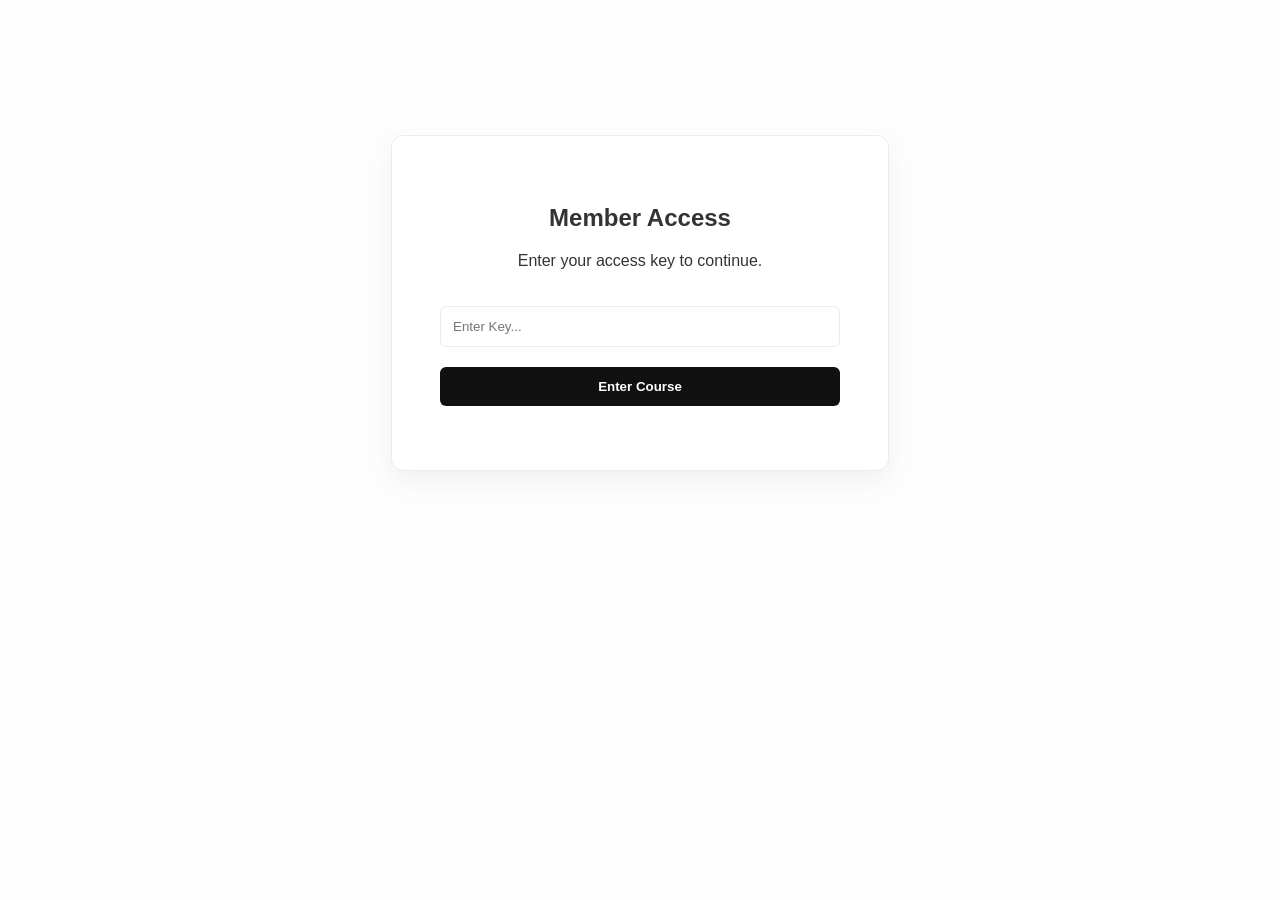
<file: index.html>
<!DOCTYPE html>
<html lang="en">
<head>
    <meta charset="UTF-8">
    <meta name="viewport" content="width=device-width, initial-scale=1.0">
    <title>Member Login</title>
    <link rel="stylesheet" href="style.css">
</head>
<body class="login-bg">
    <div class="login-card">
        <h2>Member Access</h2>
        <p>Enter your access key to continue.</p>
        <input type="password" id="passkey" placeholder="Enter Key...">
        <button class="btn" onclick="checkAuth()">Enter Course</button>
        <p id="msg" style="color:red; margin-top:10px;"></p>
    </div>

    <script>
        function checkAuth() {
            const key = document.getElementById('passkey').value;
            if (key === 'Success2026') { // Change this!
                localStorage.setItem('course_access', 'true');
                window.location.href = 'dashboard.html';
            } else {
                document.getElementById('msg').innerText = "Invalid Access Key";
            }
        }
    </script>
</body>
</html>
</file>
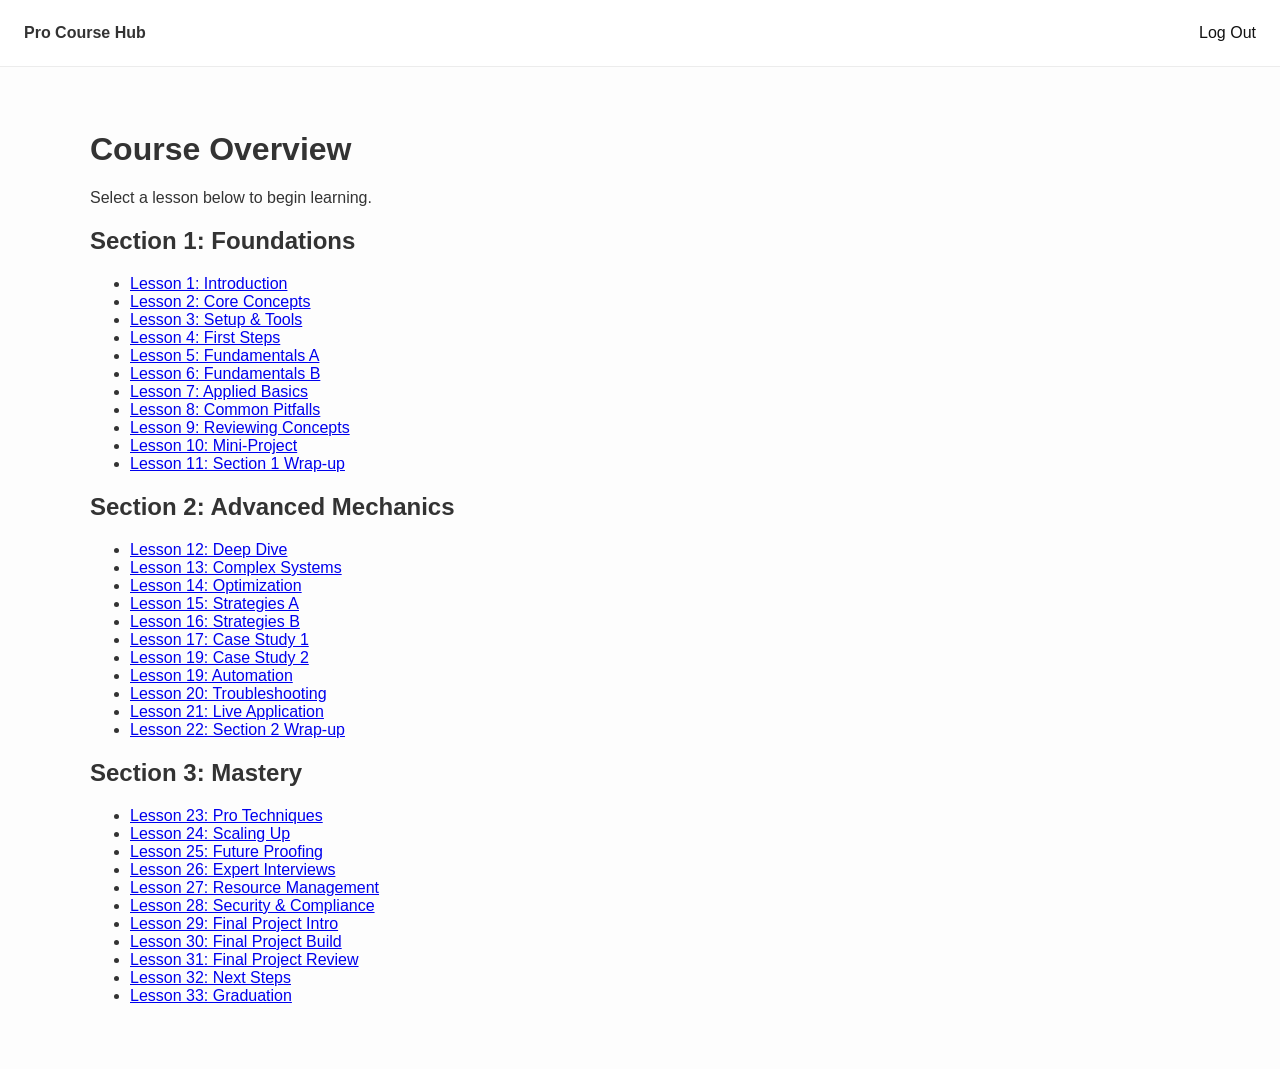
<file: dashboard.html>
<!DOCTYPE html>
<html lang="en">
<head>
    <meta charset="UTF-8">
    <meta name="viewport" content="width=device-width, initial-scale=1.0">
    <title>Course Dashboard</title>
    <link rel="stylesheet" href="style.css">
</head>
<body>
    <nav class="navbar">
        <div class="logo"><strong>Pro Course Hub</strong></div>
        <a href="index.html" class="logout">Log Out</a>
    </nav>

    <div class="dashboard-container">
        <h1>Course Overview</h1>
        <p style="color: var(--text-muted); margin-top: 8px;">Select a lesson below to begin learning.</p>

        <div class="section-grid">
            <div class="course-section">
                <h2>Section 1: Foundations</h2>
                <ul class="lesson-list">
                    <li><a href="lesson.html?id=1">Lesson 1: Introduction</a></li>
                    <li><a href="lesson.html?id=2">Lesson 2: Core Concepts</a></li>
                    <li><a href="lesson.html?id=3">Lesson 3: Setup & Tools</a></li>
                    <li><a href="lesson.html?id=4">Lesson 4: First Steps</a></li>
                    <li><a href="lesson.html?id=5">Lesson 5: Fundamentals A</a></li>
                    <li><a href="lesson.html?id=6">Lesson 6: Fundamentals B</a></li>
                    <li><a href="lesson.html?id=7">Lesson 7: Applied Basics</a></li>
                    <li><a href="lesson.html?id=8">Lesson 8: Common Pitfalls</a></li>
                    <li><a href="lesson.html?id=9">Lesson 9: Reviewing Concepts</a></li>
                    <li><a href="lesson.html?id=10">Lesson 10: Mini-Project</a></li>
                    <li><a href="lesson.html?id=11">Lesson 11: Section 1 Wrap-up</a></li>
                </ul>
            </div>

            <div class="course-section">
                <h2>Section 2: Advanced Mechanics</h2>
                <ul class="lesson-list">
                    <li><a href="lesson.html?id=12">Lesson 12: Deep Dive</a></li>
                    <li><a href="lesson.html?id=13">Lesson 13: Complex Systems</a></li>
                    <li><a href="lesson.html?id=14">Lesson 14: Optimization</a></li>
                    <li><a href="lesson.html?id=15">Lesson 15: Strategies A</a></li>
                    <li><a href="lesson.html?id=16">Lesson 16: Strategies B</a></li>
                    <li><a href="lesson.html?id=17">Lesson 17: Case Study 1</a></li>
                    <li><a href="lesson.html?id=18">Lesson 19: Case Study 2</a></li>
                    <li><a href="lesson.html?id=19">Lesson 19: Automation</a></li>
                    <li><a href="lesson.html?id=20">Lesson 20: Troubleshooting</a></li>
                    <li><a href="lesson.html?id=21">Lesson 21: Live Application</a></li>
                    <li><a href="lesson.html?id=22">Lesson 22: Section 2 Wrap-up</a></li>
                </ul>
            </div>

            <div class="course-section">
                <h2>Section 3: Mastery</h2>
                <ul class="lesson-list">
                    <li><a href="lesson.html?id=23">Lesson 23: Pro Techniques</a></li>
                    <li><a href="lesson.html?id=24">Lesson 24: Scaling Up</a></li>
                    <li><a href="lesson.html?id=25">Lesson 25: Future Proofing</a></li>
                    <li><a href="lesson.html?id=26">Lesson 26: Expert Interviews</a></li>
                    <li><a href="lesson.html?id=27">Lesson 27: Resource Management</a></li>
                    <li><a href="lesson.html?id=28">Lesson 28: Security & Compliance</a></li>
                    <li><a href="lesson.html?id=29">Lesson 29: Final Project Intro</a></li>
                    <li><a href="lesson.html?id=30">Lesson 30: Final Project Build</a></li>
                    <li><a href="lesson.html?id=31">Lesson 31: Final Project Review</a></li>
                    <li><a href="lesson.html?id=32">Lesson 32: Next Steps</a></li>
                    <li><a href="lesson.html?id=33">Lesson 33: Graduation</a></li>
                </ul>
            </div>
        </div>
    </div>
</body>
</html>
</file>
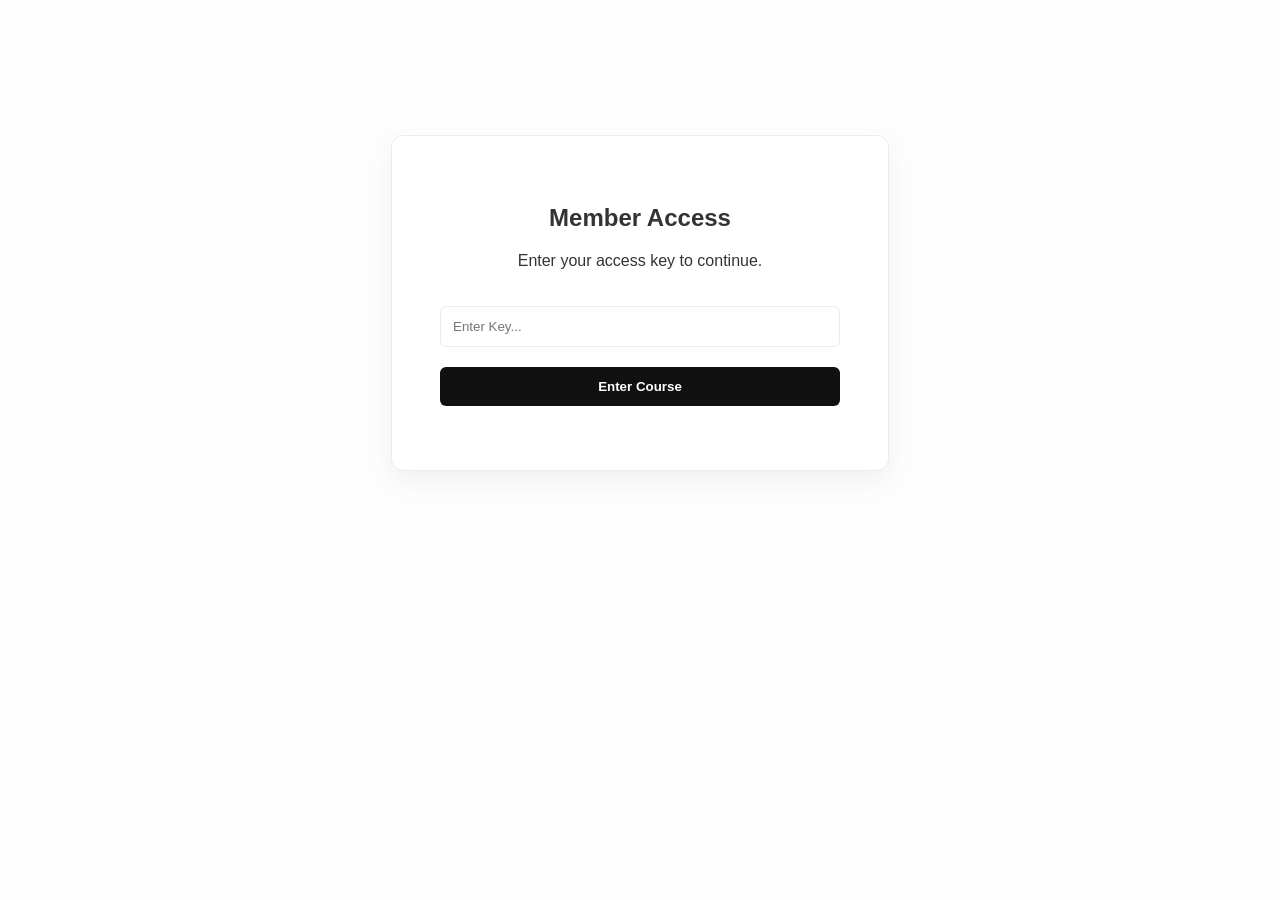
<file: lesson.html>
<!DOCTYPE html>
<html lang="en">
<head>
    <meta charset="UTF-8">
    <meta name="viewport" content="width=device-width, initial-scale=1.0">
    <title>Course Player</title>
    <link rel="stylesheet" href="style.css">
</head>
<body>
    <nav class="navbar">
        <a href="dashboard.html">← Back to Dashboard</a>
        <div id="lesson-section" class="badge">Section</div>
    </nav>

    <div class="lesson-layout">
        <main class="video-content">
            <h1 id="lesson-title">Loading Lesson...</h1>
            <div class="video-wrapper">
                <iframe id="video-frame" src="" frameborder="0" allowfullscreen></iframe>
            </div>
            <div class="notes-card">
                <h3>Lesson Notes</h3>
                <p id="lesson-notes"></p>
            </div>
        </main>
    </div>

    <script src="lessons.js"></script>
    <script>
        // Security Redirect: If not logged in, kick to index
        if (localStorage.getItem('course_access') !== 'true') {
            window.location.href = 'index.html';
        }
    </script>
</body>
</html>
</file>
<file: style.css>
:root {
    --bg: #fdfdfd;
    --accent: #111111;
    --border: #ececec;
    --text: #333;
}

body { font-family: 'Inter', -apple-system, sans-serif; background: var(--bg); margin: 0; color: var(--text); }
.navbar { padding: 1.5rem; border-bottom: 1px solid var(--border); display: flex; justify-content: space-between; align-items: center; background: #fff; }
.navbar a { text-decoration: none; color: var(--accent); font-weight: 500; }

.login-card { max-width: 400px; margin: 15vh auto; padding: 3rem; background: #fff; border: 1px solid var(--border); border-radius: 12px; text-align: center; box-shadow: 0 10px 25px rgba(0,0,0,0.05); }
input { width: 100%; padding: 12px; margin: 20px 0; border: 1px solid var(--border); border-radius: 6px; box-sizing: border-box; }
.btn { width: 100%; padding: 12px; background: var(--accent); color: #fff; border: none; border-radius: 6px; cursor: pointer; font-weight: 600; }

.dashboard-container { max-width: 1100px; margin: 4rem auto; padding: 0 2rem; }
.grid { display: grid; grid-template-columns: repeat(auto-fit, minmax(300px, 1fr)); gap: 2rem; }
.section-card { background: #fff; border: 1px solid var(--border); border-radius: 12px; padding: 1.5rem; }
.section-card h3 { border-bottom: 1px solid var(--border); padding-bottom: 10px; }

.lesson-link { display: block; padding: 10px; color: #666; text-decoration: none; border-radius: 6px; }
.lesson-link:hover { background: #f5f5f5; color: var(--accent); }

.video-wrapper { position: relative; padding-bottom: 56.25%; height: 0; background: #000; border-radius: 12px; overflow: hidden; margin: 2rem 0; }
.video-wrapper iframe { position: absolute; top: 0; left: 0; width: 100%; height: 100%; }
.video-content { max-width: 900px; margin: 0 auto; padding: 2rem; }
.badge { background: #eee; padding: 4px 12px; border-radius: 20px; font-size: 0.8rem; font-weight: 600; }

@media (max-width: 768px) {
    .grid { grid-template-columns: 1fr; }
}
</file>
